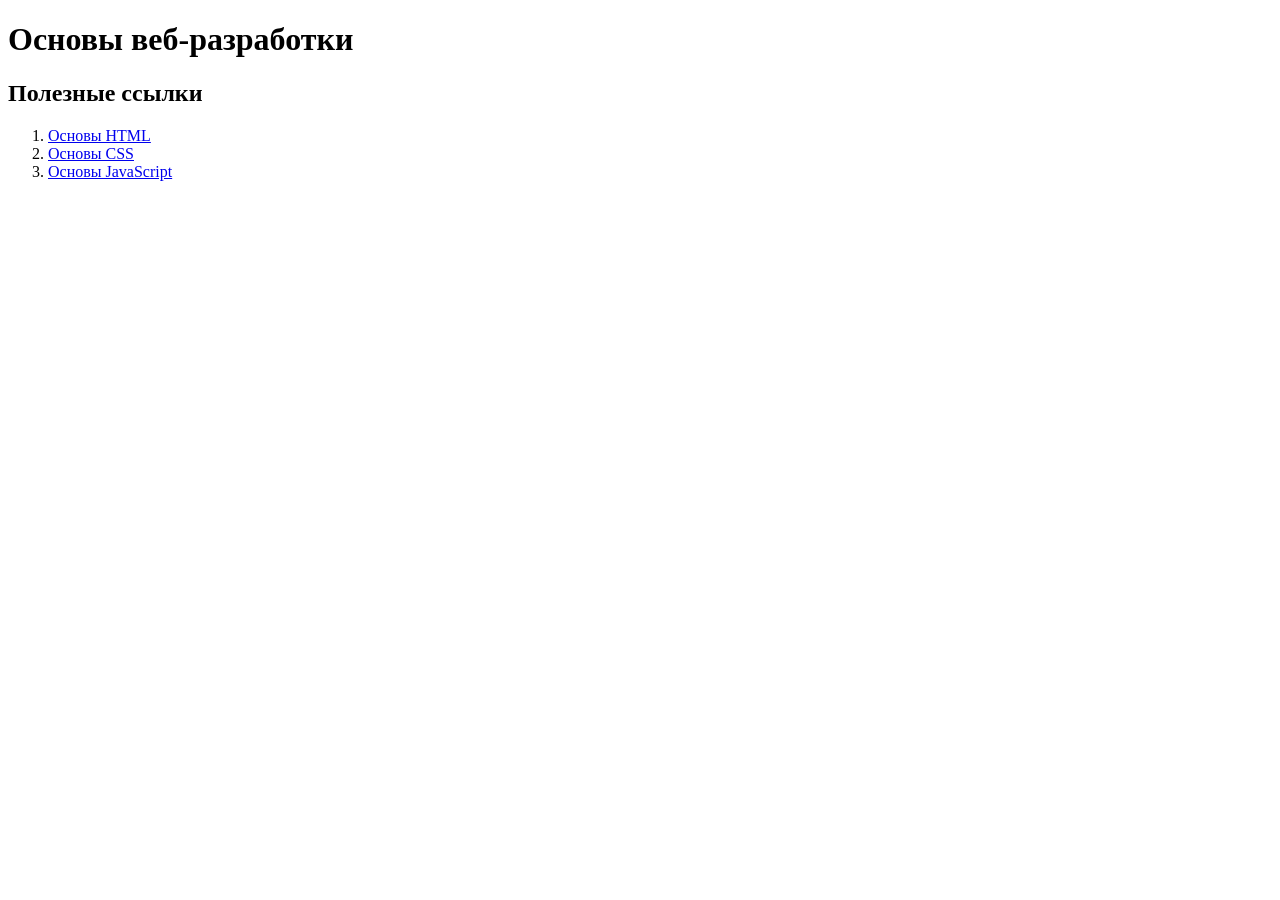
<file: Lab1/Задание 1/src/index.html>
<!DOCTYPE html>
<html lang="en">
    <head>
        <title>HTML</title>
    </head>
    <body>
  <h1>Основы веб-разработки</h1>

  <h2>Полезные ссылки</h2>

  <ol>
    <li><a href="https://developer.mozilla.org/ru/docs/Learn_web_development/Getting_started/Your_first_website/Creating_the_content">Основы HTML</a></li>
    <li><a href="https://developer.mozilla.org/ru/docs/Learn_web_development/Getting_started/Your_first_website/Styling_the_content">Основы CSS</a></li>
    <li><a href="https://developer.mozilla.org/ru/docs/Learn_web_development/Getting_started/Your_first_website/Adding_interactivity">Основы JavaScript</a></li>
  </ol>
</body>
</html>
</file>
